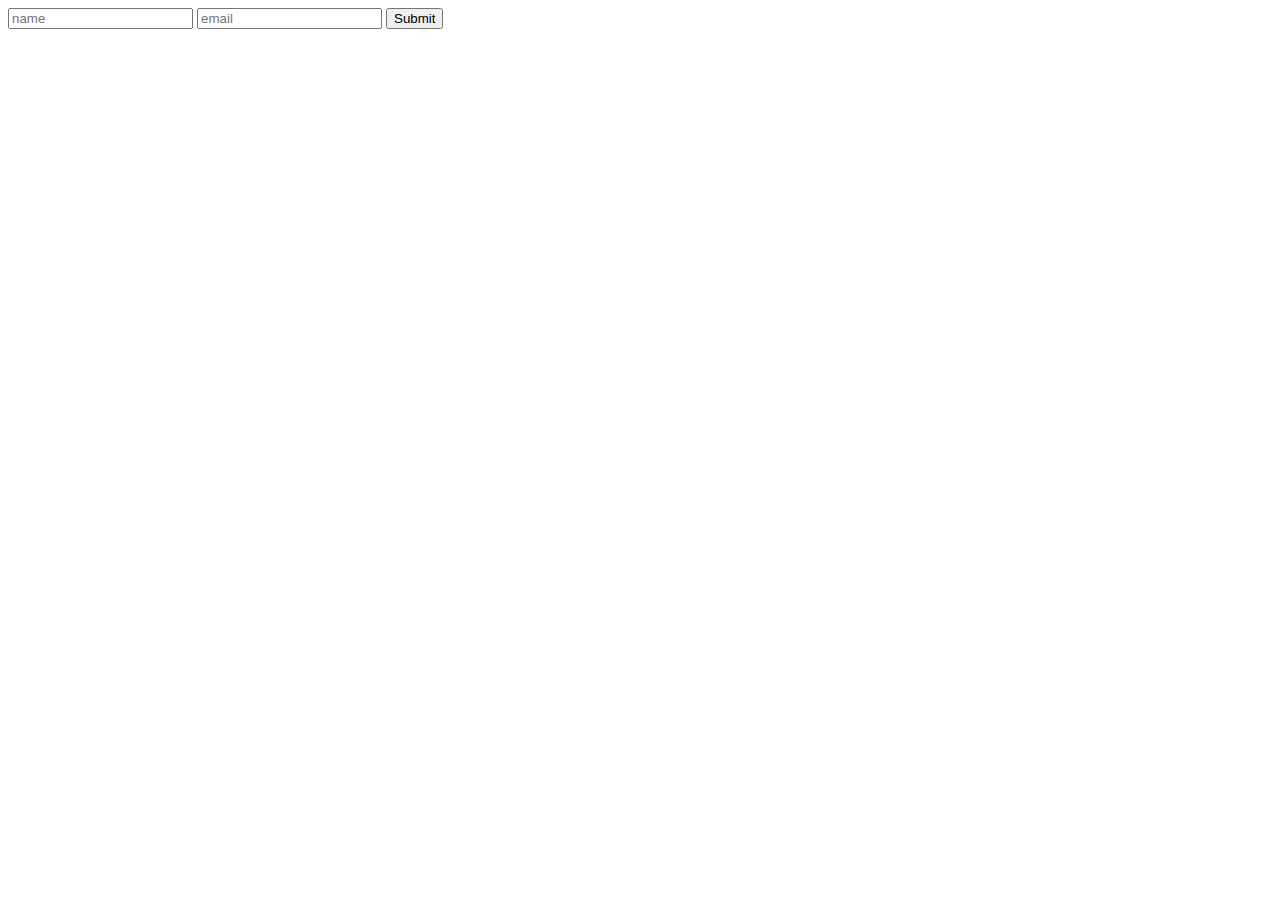
<file: js/index.html>
<!DOCTYPE html>
<html lang="en">
<head>
    <meta charset="UTF-8">
    <meta name="viewport" content="width=device-width, initial-scale=1.0">
    <title>Document</title>
</head>
<body>
    
    <form action="#" id="formul">
        <input type="text" id="name" placeholder="name">
        <input type="text" id="prenom" placeholder="email">
        <input type="submit" id="btn">
        <p id="p1"></p>
        <p id="p2"></p>
    </form>
    <script>
        var nom =document.getElementById("name").value;
        var prenom =document.getElementById("premon").value;
        var btn =document.querySelector("btn");
        btn.addEventListener("click",() =>{
            document.write("name");
            document.write("prenom")
        })

    </script>
</body>

</html>
</file>
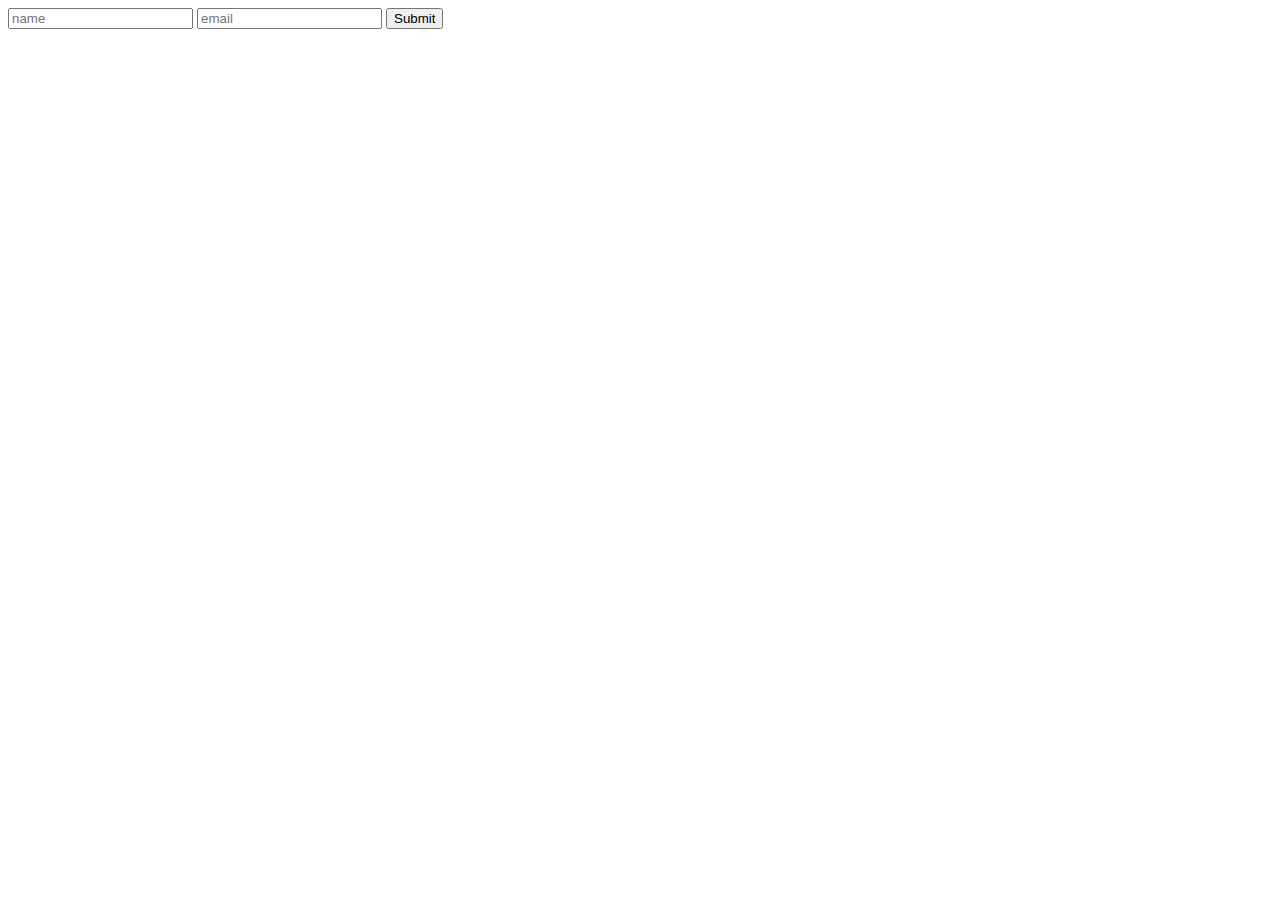
<file: js/index (1).html>
<!DOCTYPE html>
<html lang="en">
<head>
    <meta charset="UTF-8">
    <meta name="viewport" content="width=device-width, initial-scale=1.0">
    <title>Document</title>
</head>
<body>
    
    <form action="#" id="formul">
        <input type="text" id="name" placeholder="name">
        <input type="text" id="prenom" placeholder="email">
        <input type="submit" id="btn">
        <p id="p1"></p>
        <p id="p2"></p>
    </form>
    <script>
        var nom =document.getElementById("name").value;
        var prenom =document.getElementById("premon").value;
        var btn =document.querySelector("btn");
        btn.addEventListener("click",() =>{
            alert("name")
            document.write("name");
            document.write("prenom")
        })

    </script>
</body>

</html>
</file>
